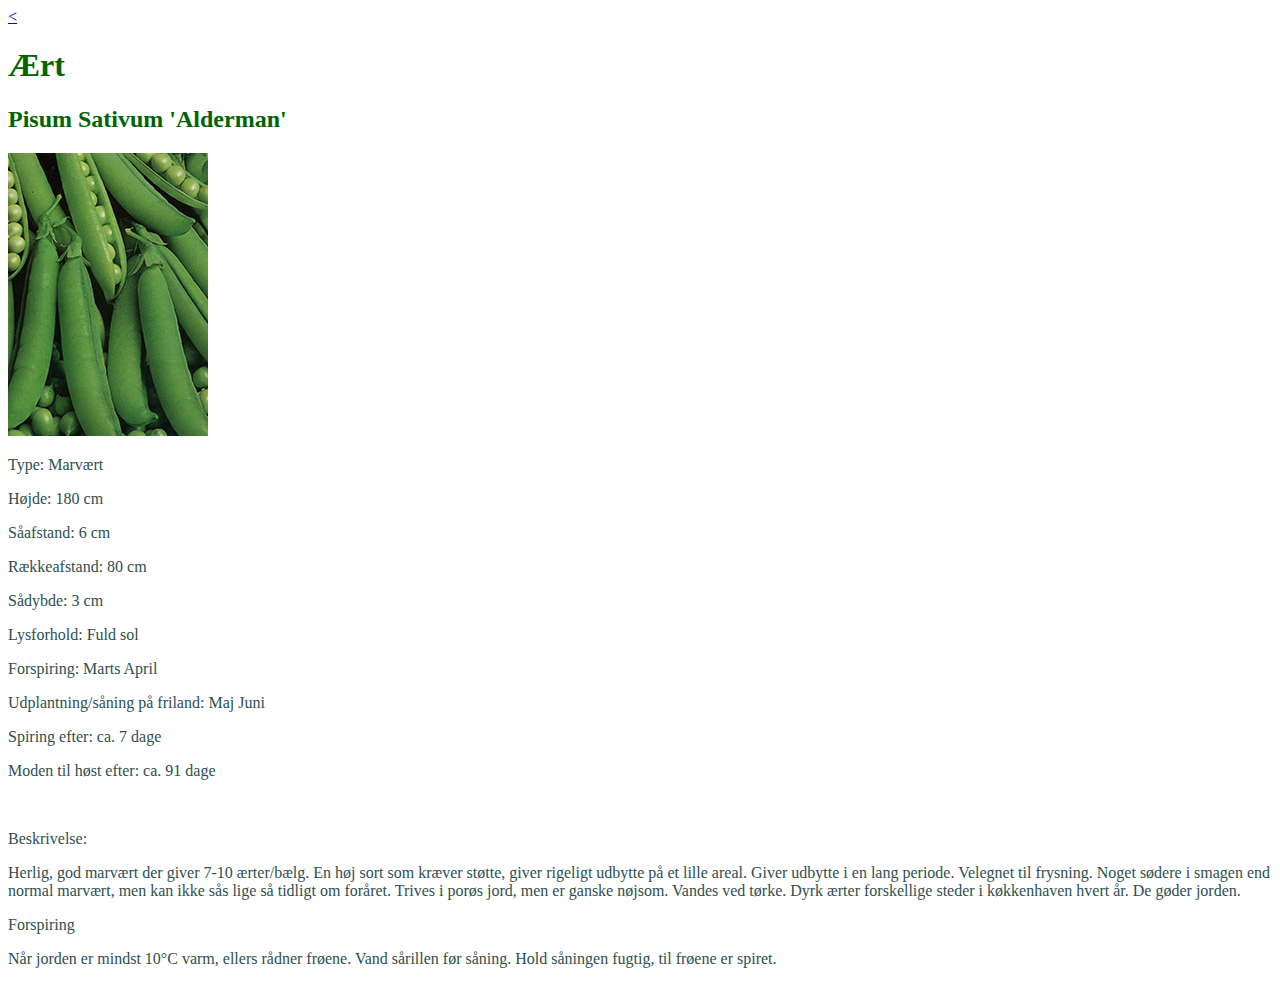
<file: aertalderman.html>
<!DOCTYPE html>
<html lang="en">
  <head>
    <meta charset="UTF-8" />
    <meta name="viewport" content="width=device-width, initial-scale=1.0" />
    <title>Ært</title>
    <link rel="stylesheet" href="./css/style.css" />
  </head>
  <body>
    <a href="index.html"><</a>
    <main>
      <h1>Ært</h1>

      <h2>Pisum Sativum 'Alderman'</h2>

      <img src="img/PeaAlderman.jpg" alt="Ærteplante" />

      <p>Type: Marvært</p>
      <p>Højde: 180 cm</p>
      <p>Såafstand: 6 cm</p>
      <p>Rækkeafstand: 80 cm</p>
      <p>Sådybde: 3 cm</p>
      <p>Lysforhold: Fuld sol</p>
      <p>Forspiring: Marts April</p>
      <p>Udplantning/såning på friland: Maj Juni</p>
      <p>Spiring efter: ca. 7 dage</p>
      <p>Moden til høst efter: ca. 91 dage</p>
      <br />
    </main>

    <p>Beskrivelse:</p>
    <div id="autowrap-div">
      <p>
        Herlig, god marvært der giver 7-10 ærter/bælg. En høj sort som kræver
        støtte, giver rigeligt udbytte på et lille areal. Giver udbytte i en
        lang periode. Velegnet til frysning. Noget sødere i smagen end normal
        marvært, men kan ikke sås lige så tidligt om foråret. Trives i porøs
        jord, men er ganske nøjsom. Vandes ved tørke. Dyrk ærter forskellige
        steder i køkkenhaven hvert år. De gøder jorden.
      </p>
    </div>
    <p>Forspiring</p>
    <div id="autowrap-div">
      <p>
        Når jorden er mindst 10°C varm, ellers rådner frøene. Vand sårillen før
        såning. Hold såningen fugtig, til frøene er spiret.
      </p>
    </div>
  </body>
</html>
</file>
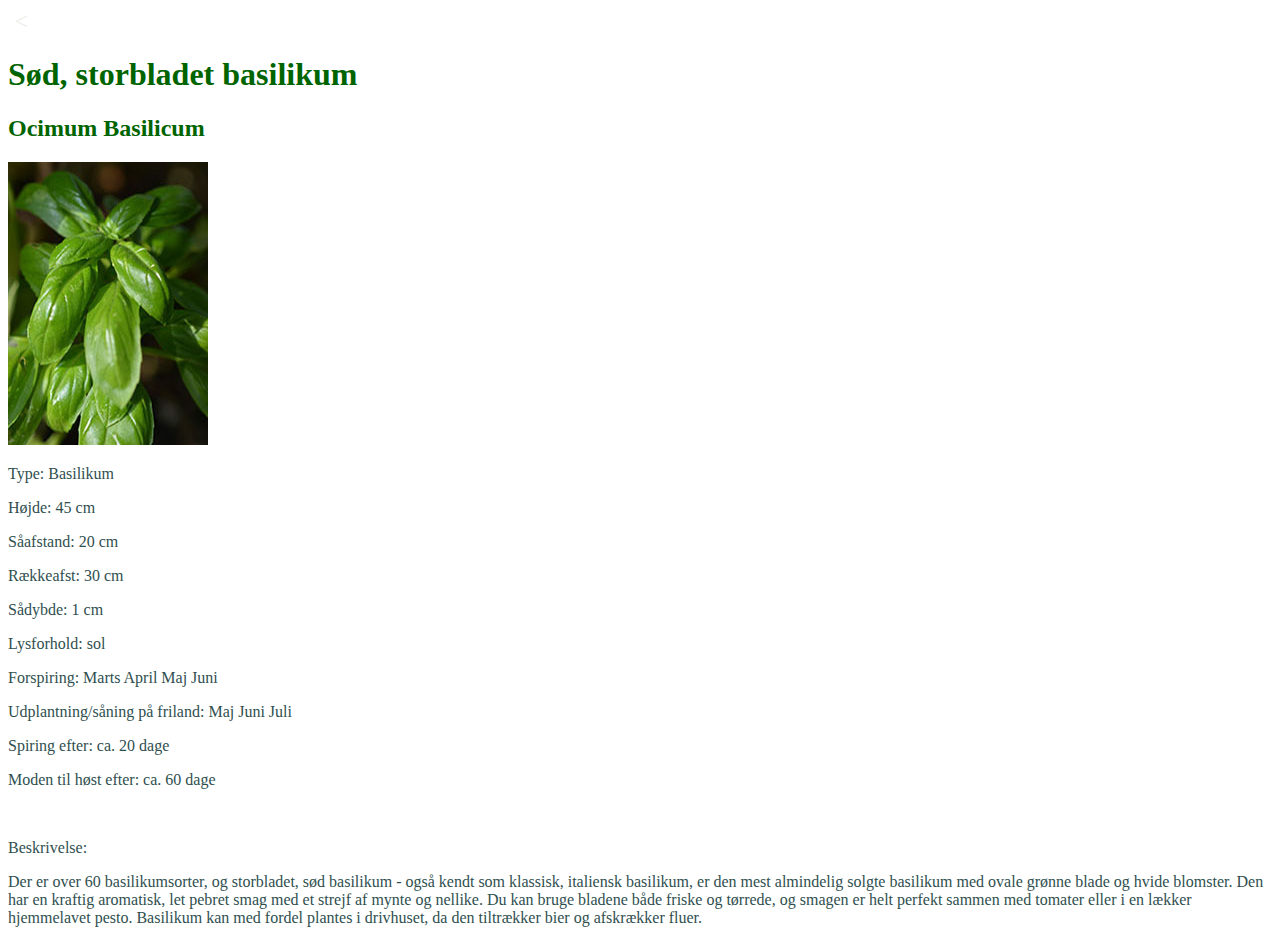
<file: basilikum.html>
<!DOCTYPE html>
<html lang="en">
  <head>
    <meta charset="UTF-8" />
    <meta name="viewport" content="width=device-width, initial-scale=1.0" />
    <title>Basilikum</title>
    <link rel="stylesheet" href="./css/style.css" />
  </head>
  <body>
    <div></div>
    <a class="back" href="index.html"><</a>
    <main>
      <h1>Sød, storbladet basilikum</h1>

      <h2>Ocimum Basilicum</h2>

      <div class="image">
        <img src="img/BasilikumOcimumBasilicum.jpg" alt="Basilikums Plante" />
      </div>

      <div class="text">
        <p>Type: Basilikum</p>
        <p>Højde: 45 cm</p>
        <p>Såafstand: 20 cm</p>
        <p>Rækkeafst: 30 cm</p>
        <p>Sådybde: 1 cm</p>
        <p>Lysforhold: sol</p>
        <p>Forspiring: Marts April Maj Juni</p>
        <p>Udplantning/såning på friland: Maj Juni Juli</p>
        <p>Spiring efter: ca. 20 dage</p>
        <p>Moden til høst efter: ca. 60 dage</p>
      </div>

      <br />
    </main>

    <p>Beskrivelse:</p>
    <div id="autowrap-div">
      <p>
        Der er over 60 basilikumsorter, og storbladet, sød basilikum - også
        kendt som klassisk, italiensk basilikum, er den mest almindelig solgte
        basilikum med ovale grønne blade og hvide blomster. Den har en kraftig
        aromatisk, let pebret smag med et strejf af mynte og nellike. Du kan
        bruge bladene både friske og tørrede, og smagen er helt perfekt sammen
        med tomater eller i en lækker hjemmelavet pesto. Basilikum kan med
        fordel plantes i drivhuset, da den tiltrækker bier og afskrækker fluer.
      </p>
    </div>
  </body>
</html>
</file>
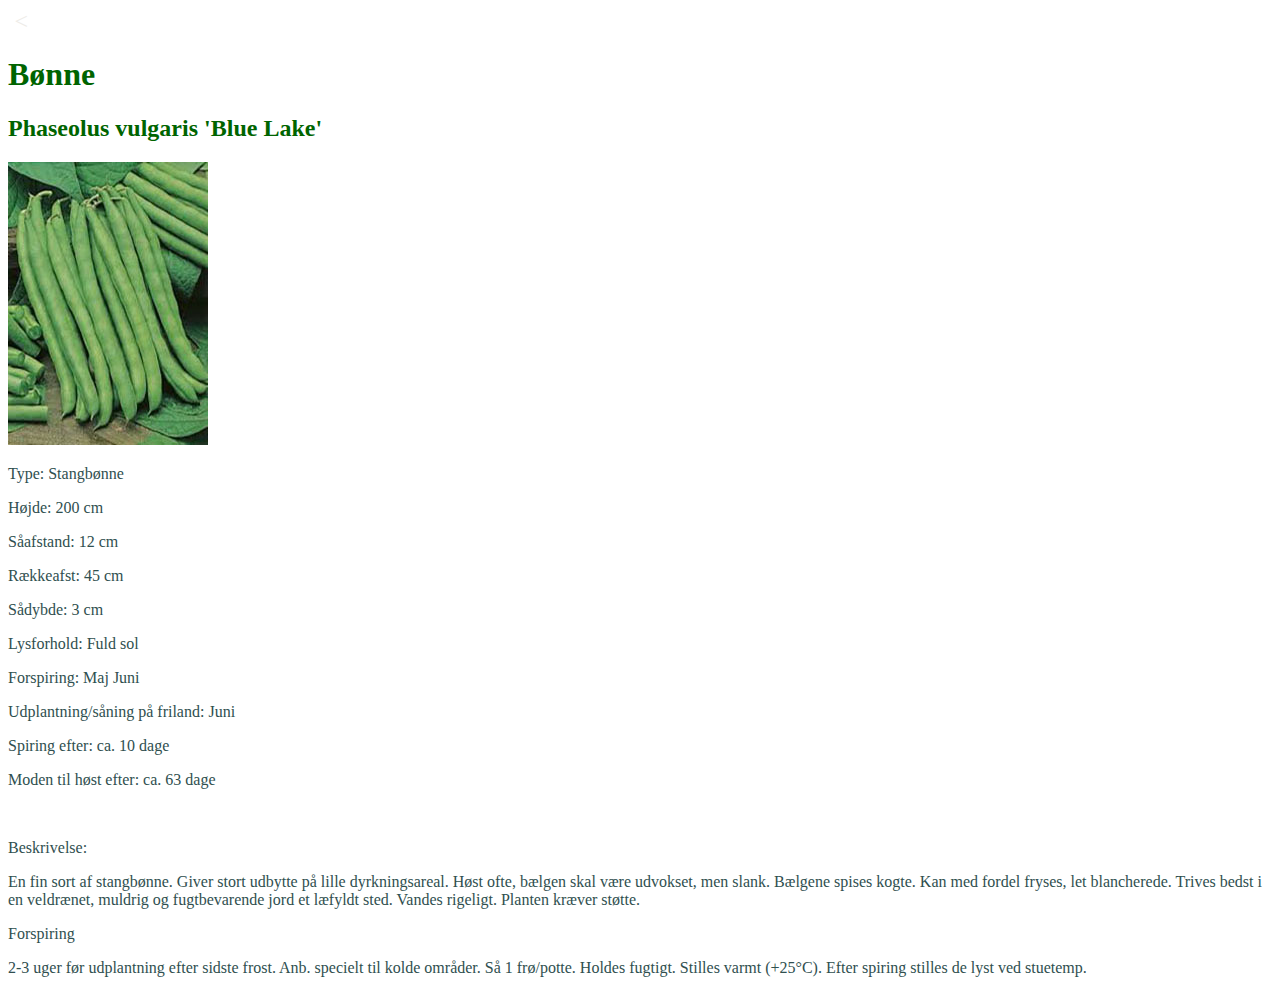
<file: boennebluelake.html>
<!DOCTYPE html>
<html lang="en">
  <head>
    <meta charset="UTF-8" />
    <meta name="viewport" content="width=device-width, initial-scale=1.0" />
    <title>Bønne</title>
    <link rel="stylesheet" href="./css/style.css" />
  </head>
  <body class="article">
    <a class="back" href="./index.html"><</a>
    <main>
      <h1>Bønne</h1>

      <h2>Phaseolus vulgaris 'Blue Lake'</h2>

      <img src="img/BeanBlueLake.jpg" alt="Bønneplante" />

      <p>Type: Stangbønne</p>
      <p>Højde: 200 cm</p>
      <p>Såafstand: 12 cm</p>
      <p>Rækkeafst: 45 cm</p>
      <p>Sådybde: 3 cm</p>
      <p>Lysforhold: Fuld sol</p>
      <p>Forspiring: Maj Juni</p>
      <p>Udplantning/såning på friland: Juni</p>
      <p>Spiring efter: ca. 10 dage</p>
      <p>Moden til høst efter: ca. 63 dage</p>
      <br />
    </main>

    <p>Beskrivelse:</p>
    <div class="autowrap">
      <p>
        En fin sort af stangbønne. Giver stort udbytte på lille dyrkningsareal.
        Høst ofte, bælgen skal være udvokset, men slank. Bælgene spises kogte.
        Kan med fordel fryses, let blancherede. Trives bedst i en veldrænet,
        muldrig og fugtbevarende jord et læfyldt sted. Vandes rigeligt. Planten
        kræver støtte.
      </p>
    </div>
    <p>Forspiring</p>
    <div class="autowrap">
      <p>
        2-3 uger før udplantning efter sidste frost. Anb. specielt til kolde
        områder. Så 1 frø/potte. Holdes fugtigt. Stilles varmt (+25°C). Efter
        spiring stilles de lyst ved stuetemp.
      </p>
    </div>
  </body>
</html>
</file>
<file: css/style.css>
/* Database links */
body p {
  color: darkslategray;
}

h1,
h2 {
  color: darkgreen;
}

.card-links {
  text-decoration: none;
  text-align: center;
  font-weight: 900;
  font-size: 1.5em;
  max-width: 250px;

  list-style: none;
}

.databse li {
  display: flex;
  flex-direction: row;
  align-items: center;
  margin-right: 10px;
}

/* Back button on documents */

.back {
  border-radius: 0.5rem;
  background-color: var(--color-main);
  font-size: x-large;
  padding: 0.5vw;
  text-decoration: none;
  color: #eeece8;
}

.back:hover {
  border-radius: 0.5rem;
  background-color: var(--color-sub);
  font-size: x-large;
  padding: 0.5vw;
  text-decoration: none;
  color: #eeece8;
}
</file>
